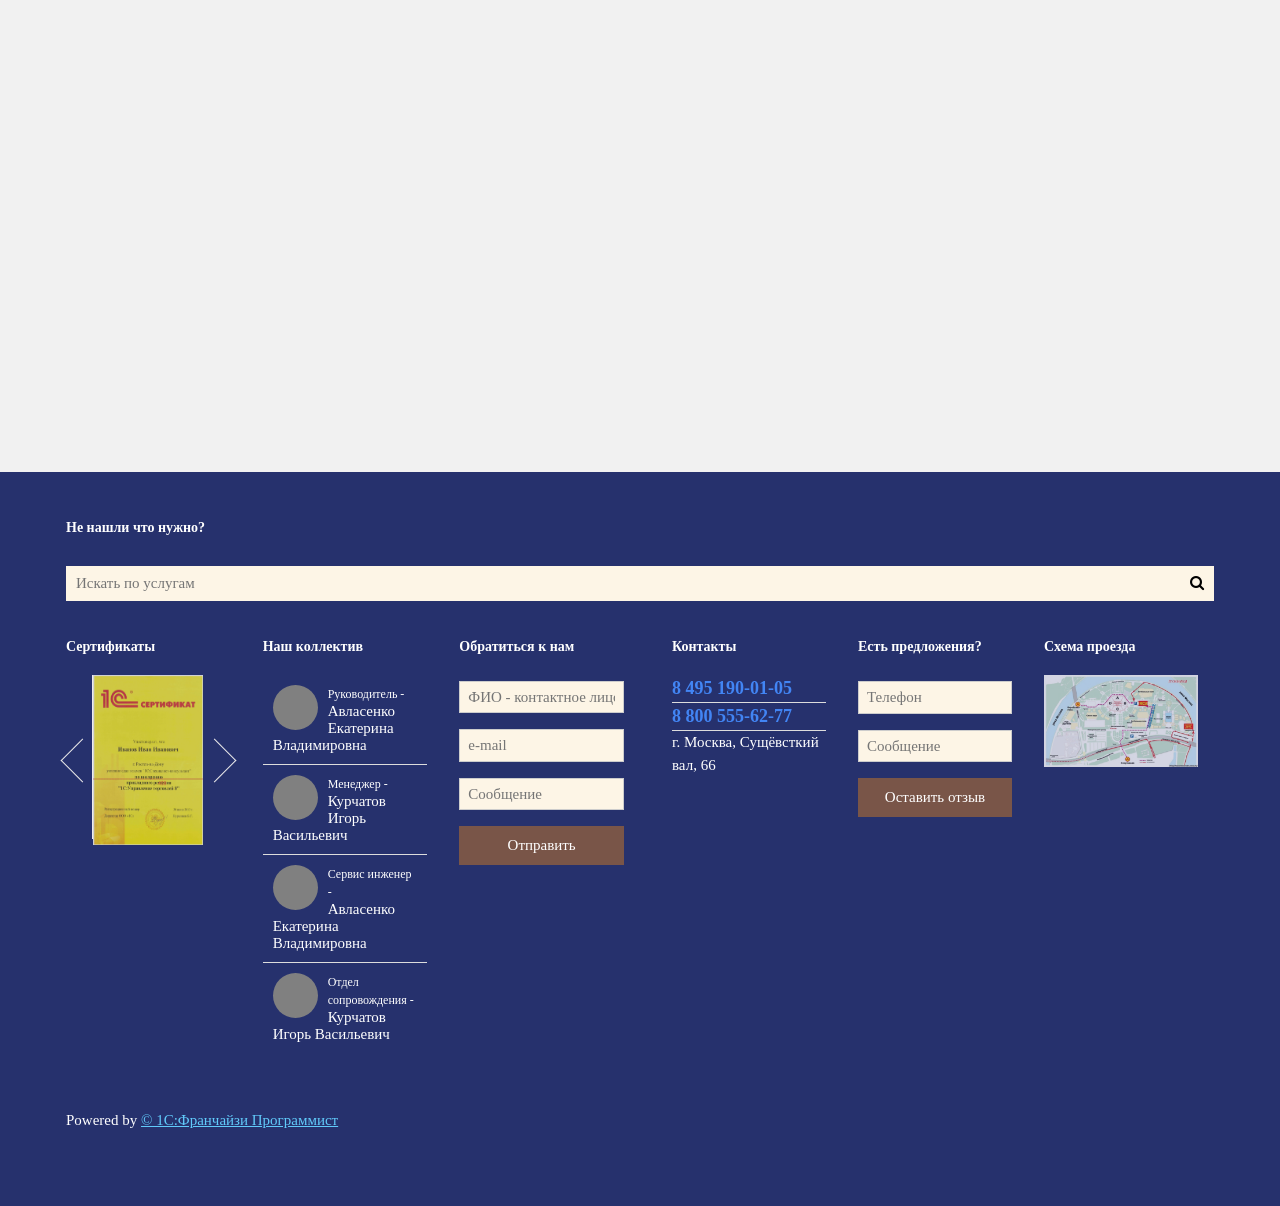
<file: index.html>
<!DOCTYPE html>
<html lang="en">
<title>W3.CSS Template</title>

<!-- Mirrored from www.w3schools.com/w3css/tryw3css_templates_portfolio2.htm by HTTrack Website Copier/3.x [XR&CO'2014], Mon, 14 Oct 2019 13:50:38 GMT -->
<meta charset="UTF-8">
<meta name="viewport" content="width=device-width, initial-scale=1">
        <link rel="stylesheet" href="4/w3.css">
        <link rel="stylesheet" href="4/owl.carousel.css"  type="text/css">
        <link rel="stylesheet" href="https://cdnjs.cloudflare.com/ajax/libs/font-awesome/4.7.0/css/font-awesome.min.css">

<body class="w3-light-grey">

  <!-- Contact section -->
  <div class="w3-container w3-light-grey w3-padding-32 w3-padding-large">
    <div class="w3-content" style="max-width:600px;visibility: hidden;">
      <h4 class="w3-center"><b>Contact Me</b></h4>
      <p>Do you want me to photograph you? Fill out the form and fill me in with the details :) I love meeting new people!</p>
      <form action="https://www.w3schools.com/action_page.php" target="_blank">
        <div class="w3-section">
          <label>Name</label>
          <input class="w3-input w3-border" type="text" name="Name" required>
        </div>
        <div class="w3-section">
          <label>Email</label>
          <input class="w3-input w3-border" type="text" name="Email" required>
        </div>
        <div class="w3-section">
          <label>Message</label>
          <input class="w3-input w3-border" type="text" name="Message" required>
        </div>
        <button type="submit" class="w3-button w3-block w3-brown w3-margin-bottom">Send Message</button>
      </form>
    </div>
  </div>

  <!-- Footer -->
  <footer class="w3-row w3-blue-1center">
        
    <div class="w3-container">
      <div class="w3-block">
        <h3 class="ft-heading">Не нашли что нужно?</h3>
        <div class="search-container">
          <input type="text" class="search_input" name="email" placeholder="Искать по услугам"> 
          <i class="fa fa-search"></i>   
        </div>
      </div>
    </div>

    <div class="w3-row">
      <div class="w3-col m12 l6">
        <div class="w3-row">
          <div class="w3-container w3-third">
            <h3 class="ft-heading">Сертификаты</h3>
            <div class="serts-list">
                <!-- Slides -->
                <div class="item">
                  <div class="thumbnail">
                    <img src="w3images/cert1.png" alt="">
                  </div>
                </div>
                <div class="item">
                  <div class="thumbnail">
                      <img src="w3images/cert1.png" alt="">
                  </div>
                </div>
                <div class="item">
                  <div class="thumbnail">
                      <img src="w3images/cert1.png" alt="">
                  </div>
                </div>
            </div>    
          </div>
    
        
          <div class="w3-container  w3-third">
            <h3 class="ft-heading">Наш коллектив</h3>
            <ul class="w3-ul collective">
              <li class="w3-hover-black">
                <figure></figure>
                <span class="w3-small">Руководитель -</span><br>
                <span class="w3-medium"> Авласенко Екатерина Владимировна</span>
              </li>
              <li class="w3-hover-black">
                  <figure></figure>
                  <span class="w3-small">Менеджер -</span><br>
                  <span class="w3-medium"> Курчатов Игорь Васильевич</span>
              </li> 
              <li class="w3-hover-black">
                  <figure></figure>
                  <span class="w3-small">Сервис инженер -</span><br>
                  <span class="w3-medium"> Авласенко Екатерина Владимировна</span>
              </li> 
              <li class="w3-hover-black">
                  <figure></figure>
                  <span class="w3-small">Отдел сопровождения -</span><br>
                  <span class="w3-medium"> Курчатов Игорь Васильевич</span>
              </li> 
            </ul>
          </div>

          <div class="w3-center w3-third w3-hide-large w3-hide-medium"> 
              <a href="#"><h3 class="ft-heading-mobile">Обратиться к нам</h3></a>
          </div>
          <div class="w3-container w3-third w3-hide-small"> 
            <h3 class="ft-heading">Обратиться к нам</h3>
            <form action="https://www.w3schools.com/action_page.php" target="_blank">
              <div class="w3-section">
                <input class="w3-input w3-border" id="person" name="person" type="text" placeholder="ФИО - контактное лицо">
              </div>
              <div class="w3-section">
                <input class="w3-input w3-border" id="email" name="mail" type="text" placeholder="e-mail">
              </div>
              <div class="w3-section">
                <input class="w3-input w3-border" id="message" name="message" type="text" placeholder="Сообщение">
              </div>
              <button type="submit" class="w3-button w3-block w3-brown w3-margin-bottom">Отправить</button>
            </form>
          </div>
        </div>
      </div>
      <div class="w3-col m12 l6">
        <div class="w3-row">
          <div class="w3-container">
            
            <div class="w3-center w3-third w3-hide-large w3-hide-medium"> 
                <a href="#"><h3 class="ft-heading-mobile">Контакты</h3></a>
            </div>
            <div class="w3-container w3-third w3-hide-small">       
              <h3 class="ft-heading">Контакты</h3>
              <ul class="w3-ul contacts">
                <li class="w3-large phone">8 495 190-01-05</li>
                <li class="w3-large phone">8 800 555-62-77</li>
                <li>г. Москва, Сущёвсткий вал, 66</li>
              </ul>
            </div>

            <div class="w3-center w3-third w3-hide-large w3-hide-medium"> 
                <a href="#"><h3 class="ft-heading-mobile">Есть предложения?</h3></a>
            </div>
            <div class="w3-container w3-third w3-hide-small">
              <h3 class="ft-heading">Есть предложения?</h3>
              <form action="https://www.w3schools.com/action_page.php" target="_blank">
                <div class="w3-section">
                  <input class="w3-input w3-border" type="text" name="Phone" required="" placeholder="Телефон">
                </div>
                <div class="w3-section">
                  <input class="w3-input w3-border" type="text" name="Message" required="" placeholder="Сообщение">
                </div>
                <button type="submit" class="w3-button w3-block w3-brown w3-margin-bottom">Оставить отзыв</button>
              </form>
            </div>

            <div class="w3-center w3-third w3-hide-large w3-hide-medium"> 
                <a href="#"><h3 class="ft-heading-mobile">Схема проезда</h3></a>
            </div>
            <div class="w3-container w3-third w3-hide-small">
              <h3 class="ft-heading">Схема проезда</h3>
              <span class="map">
                <img class="w3-image" src="w3images/schema_proezda_500 1.jpg" alt="">
              </span>
            </div>
          </div>
        </div>
      </div>
    </div>

    <div class="w3-padding-24">
        <p class="w3-container">
          <span>
            Powered by <a href="https://1c-center.net">© 1С:Франчайзи Программист</a>
          </span>
        </p>
    </div>
  </footer>



<!-- End page content -->
  <script src="4/jquery-2.1.3.js"></script>
  <script src="4/owl.carousel.min.js"></script>
  <script>
    jQuery(function (jQuery) {
      if (jQuery('.serts-list').length > 0) {
        jQuery(".serts-list").owlCarousel({
            dots: false,
            loop: true,
            nav: true,
            navText: "",
            autoplay: true,
            itemsDesktop : [1199,1],
            itemsDesktopSmall : [980,1],
            itemsTablet: [768,1],
            itemsTabletSmall: false,
            itemsMobile : [479,1],
            
            responsive: {
                0: {items: 1},
                1200: {items: 1},
                760: {items: 1},
                565: {items: 1},
                380: {items: 1}
            }
        });
      }
    });
  </script>
</script>


</body>
</html>
</file>
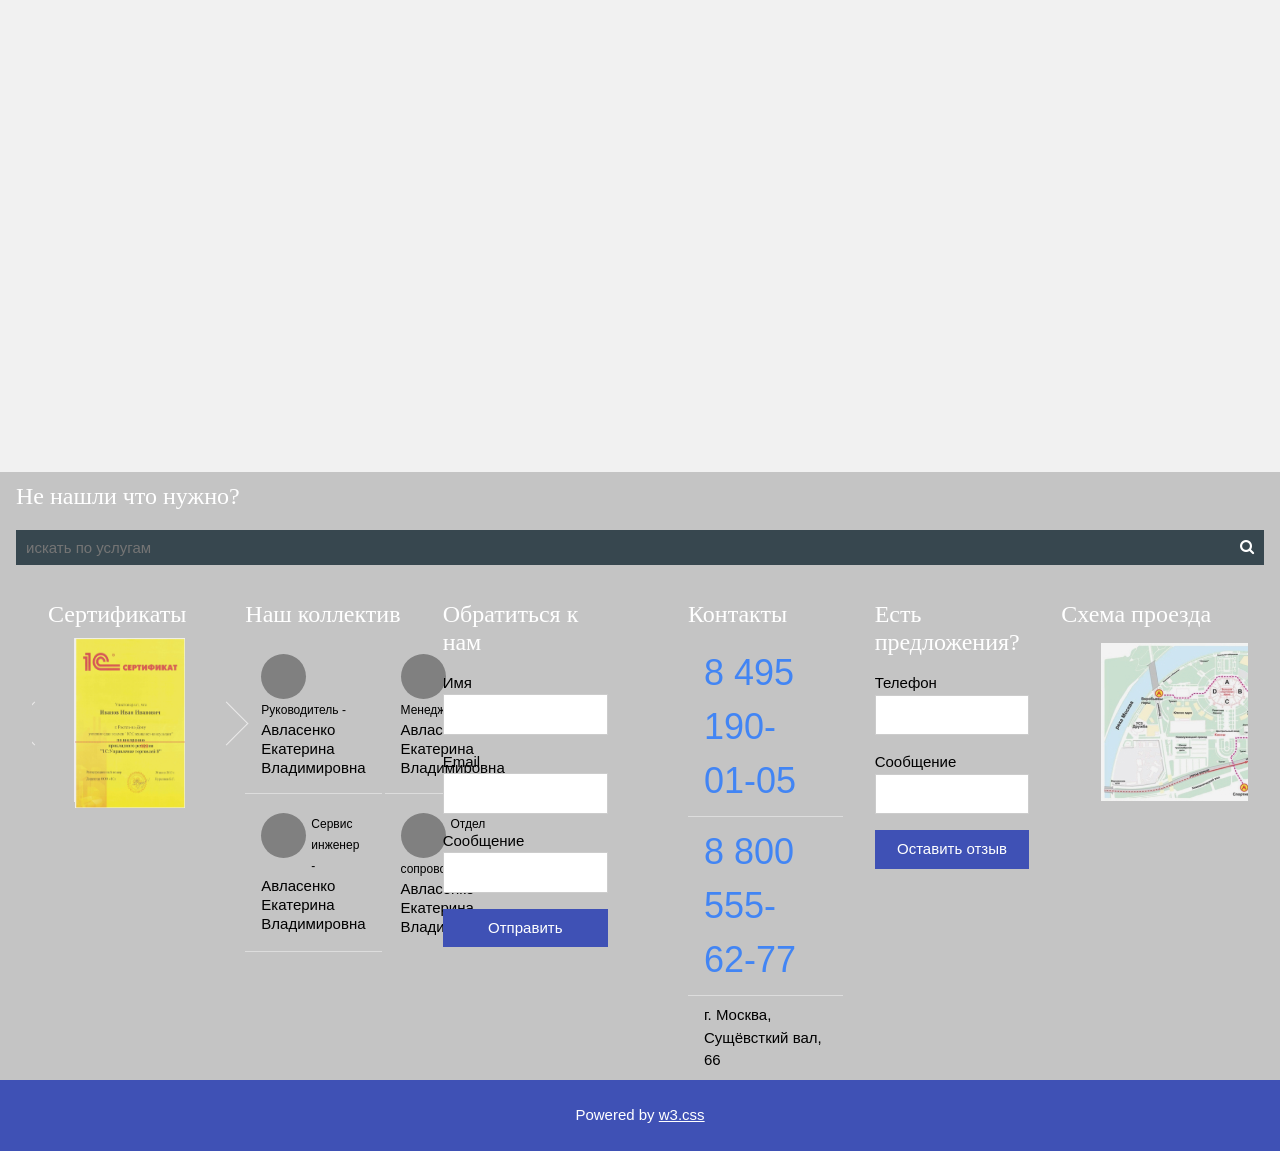
<file: w3css/tryw3css_templates_portfolio2.html>
<!DOCTYPE html>
<html lang="en">
<title>W3.CSS Template</title>

<!-- Mirrored from www.w3schools.com/w3css/tryw3css_templates_portfolio2.htm by HTTrack Website Copier/3.x [XR&CO'2014], Mon, 14 Oct 2019 13:50:38 GMT -->
<meta charset="UTF-8">
<meta name="viewport" content="width=device-width, initial-scale=1">
        <link rel="stylesheet" href="4/w3.css">
        <link rel="stylesheet" href="4/owl.carousel.css"  type="text/css">
        <link rel="stylesheet" href="https://cdnjs.cloudflare.com/ajax/libs/font-awesome/4.7.0/css/font-awesome.min.css">

<body class="w3-light-grey w3-content" style="max-width:1600px">

  <!-- Contact section -->
  <div class="w3-container w3-light-grey w3-padding-32 w3-padding-large" id="contact">
    <div class="w3-content" style="max-width:600px;visibility: hidden;">
      <h4 class="w3-center"><b>Contact Me</b></h4>
      <p>Do you want me to photograph you? Fill out the form and fill me in with the details :) I love meeting new people!</p>
      <form action="https://www.w3schools.com/action_page.php" target="_blank">
        <div class="w3-section">
          <label>Name</label>
          <input class="w3-input w3-border" type="text" name="Name" required>
        </div>
        <div class="w3-section">
          <label>Email</label>
          <input class="w3-input w3-border" type="text" name="Email" required>
        </div>
        <div class="w3-section">
          <label>Message</label>
          <input class="w3-input w3-border" type="text" name="Message" required>
        </div>
        <button type="submit" class="w3-button w3-block w3-indigo w3-margin-bottom">Send Message</button>
      </form>
    </div>
  </div>

  <!-- Footer -->
    
    
      <footer class="w3-container w3-row w3-grey">
        
        <div class="w3-row">
          <div class="w3-rest">
            <h3 class="ft-heading">Не нашли что нужно?</h3>
            <div class="search-container">
              <input type="text" class="search_input" name="email" placeholder="искать по услугам"> 
              <i class="fa fa-search"></i>   
            </div>
          </div>
        </div>

          <div class="w3-half w3-container">
              <div class="w3-col w3-rest l12">
                  <div class="w3-container  w3-third">
                    <h3 class="ft-heading">Сертификаты</h3>
                    <div class="serts-list">
                        <!-- Slides -->
                        <div class="item">
                          <div class="thumbnail">
                            <img src="../w3images/cert1.png" alt="">
                          </div>
                        </div>
                        <div class="item">
                          <div class="thumbnail">
                              <img src="../w3images/cert1.png" alt="">
                          </div>
                        </div>
                        <div class="item">
                          <div class="thumbnail">
                              <img src="../w3images/cert1.png" alt="">
                          </div>
                        </div>
                    </div>    
                  </div>
            
                
                  <div class="w3-container  w3-third">
                    <h3 class="ft-heading">Наш коллектив</h3>
                    <ul class="w3-ul collective">
                      <li class="w3-padding-16 w3-hover-black">
                        <figure></figure>
                        <span class="w3-small">Руководитель -</span><br>
                        <span class="w3-medium"> Авласенко Екатерина Владимировна</span>
                      </li>
                      <li class="w3-padding-16 w3-hover-black">
                          <figure></figure>
                          <span class="w3-small">Менеджер -</span><br>
                          <span class="w3-medium"> Авласенко Екатерина Владимировна</span>
                      </li> 
                      <li class="w3-padding-16 w3-hover-black w3-hide-medium">
                          <figure></figure>
                          <span class="w3-small">Сервис инженер -</span><br>
                          <span class="w3-medium"> Авласенко Екатерина Владимировна</span>
                      </li> 
                      <li class="w3-padding-16 w3-hover-black w3-hide-medium">
                          <figure></figure>
                          <span class="w3-small">Отдел сопровождения -</span><br>
                          <span class="w3-medium"> Авласенко Екатерина Владимировна</span>
                      </li> 
                    </ul>
                  </div>
        
                  <div class="w3-container  w3-third"> 
                    <h3 class="ft-heading">Обратиться к нам</h3>
                    <form action="https://www.w3schools.com/action_page.php" target="_blank">
                      <div class="w3-section">
                        <label>Имя</label>
                        <input class="w3-input w3-border" type="text" name="Name" required="">
                      </div>
                      <div class="w3-section">
                        <label>Email</label>
                        <input class="w3-input w3-border" type="text" name="Email" required="">
                      </div>
                      <div class="w3-section">
                        <label>Сообщение</label>
                        <input class="w3-input w3-border" type="text" name="Message" required="">
                      </div>
                      <button type="submit" class="w3-button w3-block w3-indigo w3-margin-bottom">Отправить</button>
                    </form>
                  </div>
                </div>
          </div>
          <div class="w3-half w3-container">
            <div class="w3-row">
              <div class="w3-container  w3-rest ">
                <div class="w3-container w3-third">       
                  <h3 class="ft-heading">Контакты</h3>
                  <ul class="w3-ul contacts">
                    <li class="w3-xxlarge phone w3-hide-medium">8 495 190-01-05</li>
                    <li class="w3-xxlarge phone w3-hide-medium">8 800 555-62-77</li>
                    <li class="w3-large phone w3-hide-large">8 495 190-01-05</li>
                    <li class="w3-large phone w3-hide-large">8 800 555-62-77</li>
                    <li>г. Москва, Сущёвсткий вал, 66</li>
                </div>
      
                <div class="w3-container  w3-third">
                  <form action="https://www.w3schools.com/action_page.php" target="_blank">
          
                    <h3 class="ft-heading">Есть предложения?</h3>
                    <div class="w3-section">
                      <label>Телефон</label>
                      <input class="w3-input w3-border" type="text" name="Email" required="">
                    </div>
                    <div class="w3-section">
                      <label>Сообщение</label>
                      <input class="w3-input w3-border" type="text" name="Message" required="">
                    </div>
                    <button type="submit" class="w3-button w3-block w3-indigo w3-margin-bottom">Оставить отзыв</button>
                  </form>
                </div>
      
                <div class="w3-container  w3-third">
                  <h3 class="ft-heading">Схема проезда</h3>
                  <figure class="map">
                    <img  src="../w3images/schema_proezda_500 1.jpg" alt="">
                  </figure>
                </div>
              </div>
            </div>
          </div>
      </footer>

  
  <div class="w3-indigo w3-center w3-padding-24">Powered by <a href="default.html" title="W3.CSS" target="_blank" class="w3-hover-opacity">w3.css</a></div>

<!-- End page content -->
</div>
  <script src="4/jquery-2.1.3.js"></script>
  <script src="4/owl.carousel.min.js"></script>
  <script>
    jQuery(function (jQuery) {
      if (jQuery('.serts-list').length > 0) {
        jQuery(".serts-list").owlCarousel({
            dots: false,
            loop: true,
            nav: true,
            navText: "",
            autoplay: true,
            itemsDesktop : [1199,1],
            itemsDesktopSmall : [980,1],
            itemsTablet: [768,1],
            itemsTabletSmall: false,
            itemsMobile : [479,1],
            
            responsive: {
                0: {items: 1},
                1200: {items: 1},
                760: {items: 1},
                565: {items: 1},
                380: {items: 1}
            }
        });
      }
    });
  </script>
</script>


</body>
</html>
</file>
